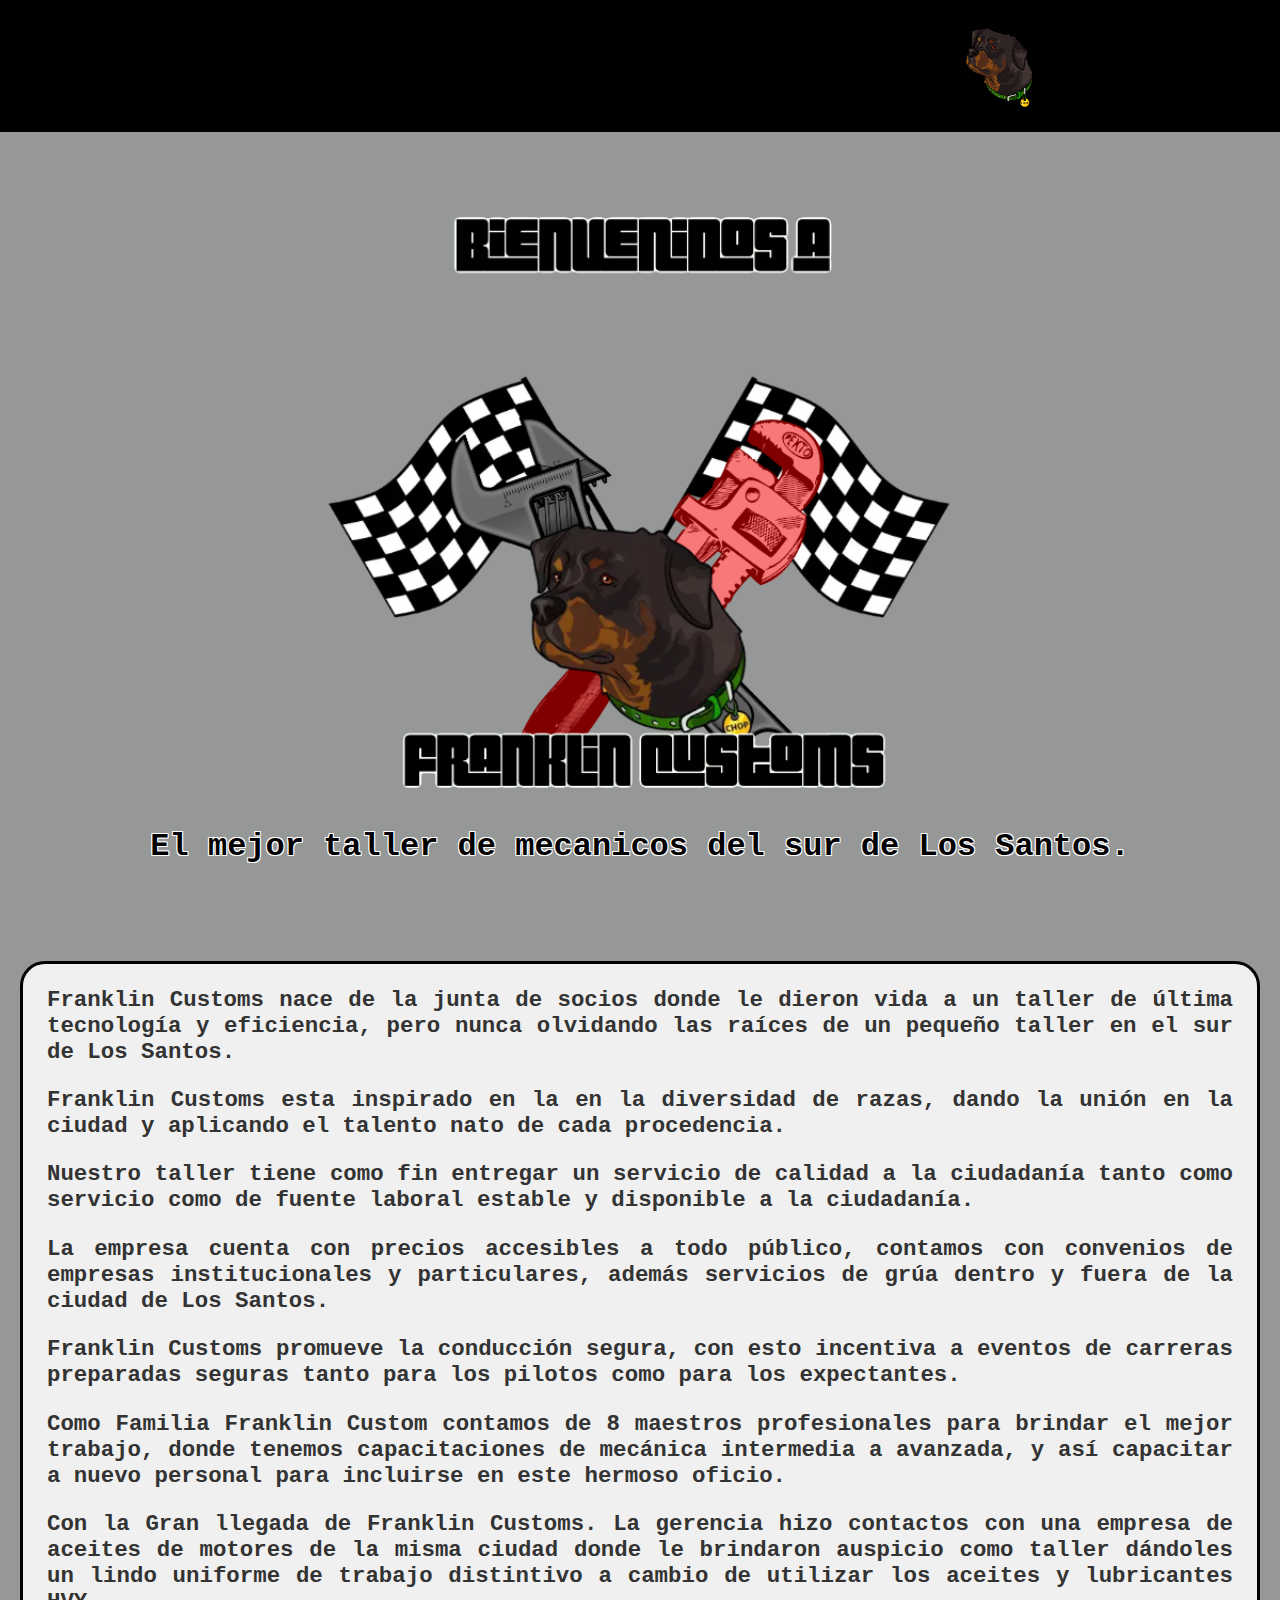
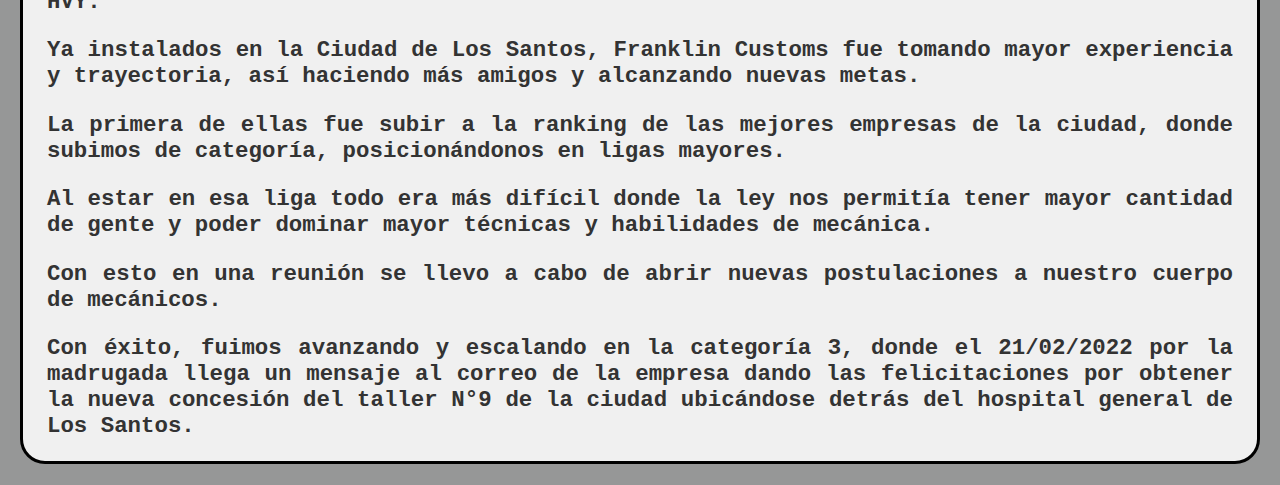
<file: index.html>
<!DOCTYPE html>
<html lang="en">

<head>
    <meta charset="UTF-8">
    <meta http-equiv="X-UA-Compatible" content="IE=edge">
    <meta name="viewport" content="width=device-width, initial-scale=1.0">
    <title>Franklin Customs</title>


    <!--CSS:6-->
    <link rel="stylesheet" href="css/styles.css">


</head>

<body>
    <nav class="dropdown">
        <button class="nav-toggle">
            <img src="/Img/imgForLogo.png" alt="chop">
        </button>
        <ul class="menu">
            <li><a href="#history">Home</a></li>
            <li><a href="/gallery.html">Gallery</a></li>
            <li><a href="/contact.html">Contact</a></li>
        </ul>
    </nav>

    <div id="home">
        <img src="/Img/bienvenidosA.png" alt="Bienvenida">
        <img src="Img/LogoDefinitive.png" alt="LogoFranklinCustoms">
        <h2>El mejor taller de mecanicos del sur de Los Santos.</h2>
    </div>

    <div id="history" class="presentation">
        <h3>Franklin Customs nace de la junta de socios donde le dieron vida a un taller de última tecnología y
            eficiencia, pero nunca olvidando las raíces de un pequeño taller en el sur de Los Santos.</h3>
        <h3>Franklin Customs esta inspirado en la en la diversidad de razas, dando la unión en la ciudad y aplicando el
            talento nato de cada procedencia.</h3>
        <h3>Nuestro taller tiene como fin entregar un servicio de calidad a la ciudadanía tanto como servicio como de
            fuente laboral estable y disponible a la ciudadanía.</h3>
        <h3>La empresa cuenta con precios accesibles a todo público, contamos con convenios de empresas institucionales
            y particulares, además servicios de grúa dentro y fuera de la ciudad de Los Santos.</h3>
        <h3>Franklin Customs promueve la conducción segura, con esto incentiva a eventos de carreras preparadas seguras
            tanto para los pilotos como para los expectantes.</h3>
        <h3>Como Familia Franklin Custom contamos de 8 maestros profesionales para brindar el mejor trabajo, donde
            tenemos capacitaciones de mecánica intermedia a avanzada, y así capacitar a nuevo personal para incluirse en
            este hermoso oficio.</h3>
        <h3>Con la Gran llegada de Franklin Customs. La gerencia hizo contactos con una empresa de aceites de motores
            de la misma ciudad donde le brindaron auspicio como taller dándoles un lindo uniforme de trabajo distintivo
            a cambio de utilizar los aceites y lubricantes HVY.</h3>
        <h3>Ya instalados en la Ciudad de Los Santos, Franklin Customs fue tomando mayor experiencia y trayectoria, así
            haciendo más amigos y alcanzando nuevas metas.</h3>
        <h3>La primera de ellas fue subir a la ranking de las mejores
            empresas de la ciudad, donde subimos de categoría, posicionándonos en ligas mayores.</h3>
        <h3>Al estar en esa
            liga todo era más difícil donde la ley nos permitía tener mayor cantidad de gente y poder dominar mayor
            técnicas y habilidades de mecánica.</h3>
        <h3>Con esto en una reunión se llevo a cabo de abrir nuevas postulaciones a
            nuestro cuerpo de mecánicos.</h3>
        <h3>Con éxito, fuimos avanzando y escalando en la categoría 3, donde el 21/02/2022
            por la madrugada llega un mensaje al correo de la empresa dando las felicitaciones por obtener la nueva
            concesión del taller N°9 de la ciudad ubicándose detrás del hospital general de Los Santos.</h3>


    </div>

    <script src="/scripts/index.js"></script>
</body>

</html>
</file>
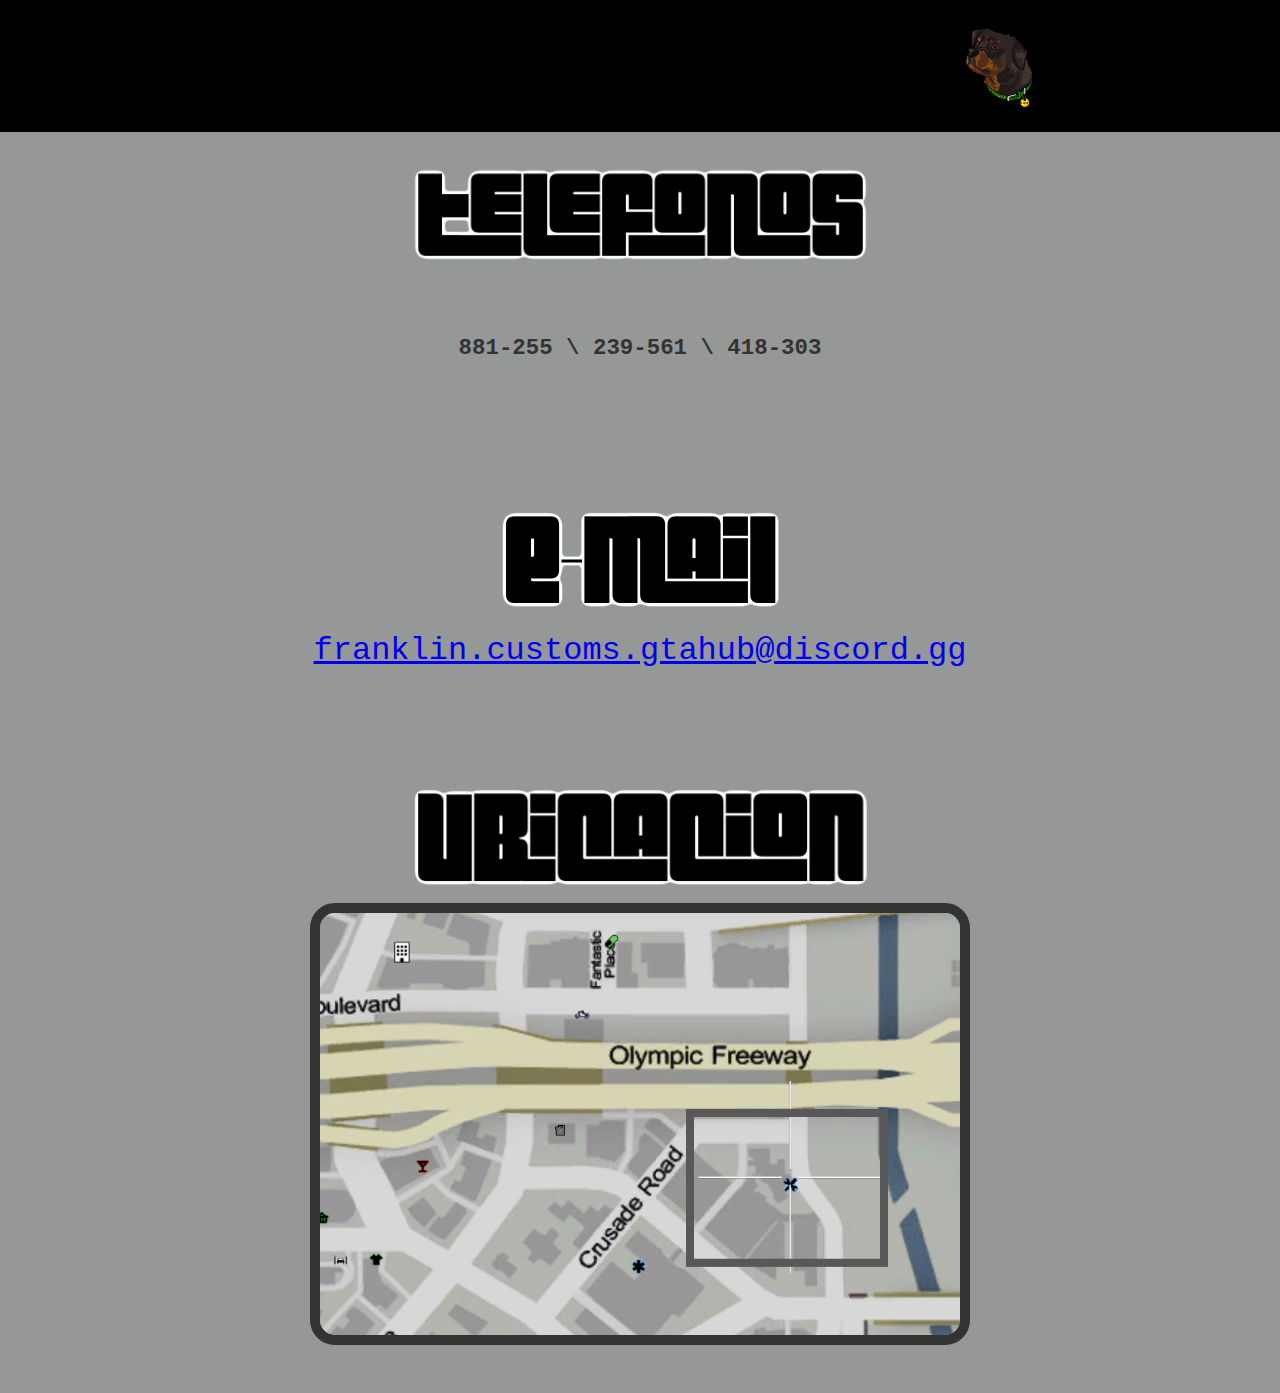
<file: contact.html>
<!DOCTYPE html>
<html lang="en">
<head>
    <meta charset="UTF-8">
    <meta http-equiv="X-UA-Compatible" content="IE=edge">
    <meta name="viewport" content="width=device-width, initial-scale=1.0">
    <title>Contacto</title>


    <link rel="stylesheet" href="css/styles.css">
    


</head>
<body>
    <nav class="dropdown">
        <button class="nav-toggle">
            <img src="/Img/imgForLogo.png" alt="chop">
        </button>
        <ul class="menu">
          <li><a href="/index.html">Home</a></li>
          <li><a href="/gallery.html">Gallery</a></li>
        </ul>
    </nav>

    <div class="numbers">
        <img src="/Img/Phones.png" alt="Phones">
        <h3>881-255 \ 239-561 \ 418-303</h3>
    </div>
    <div class="mail">
        <img src="/Img/e-mail.png" alt="e-mail">
        <a href="https://discord.gg/FcYSUD9GGN" target="_blank">franklin.customs.gtahub@discord.gg</a>
    </div>

    <div class="localitation">
        <img src="/Img/localitation.png" alt="Ubicacion">
        <img class="adorno" src="/Img/localitationMap.png" alt="Map"> 
    </div>

    <script src="/scripts/index.js"></script>
</body>
</html>
</file>
<file: css/styles.css>
:root {
    --color-white: #f0f0f0;
    --color-gray: rgb(150, 151, 151);
    --color-darkgray: rgb(51, 51, 51);
    --color-black: #000000;
  }
body {
    width: auto;
    margin: auto;
    font: 1rem monospace;
    background:var(--color-gray);
    text-align: center;
  }
  
  h1 {
    font-size: 4rem;
    text-shadow: -1px -1px 0 #fff, 1px -1px 0 #fff, -1px 1px 0 #fff, 1px 1px 0 #fff;
}

h2 {
    font-size: 2rem;
    text-shadow: -1px -1px 0 #fff, 1px -1px 0 #fff, -1px 1px 0 #fff, 1px 1px 0 #fff;
    margin-top: -40px;
}

h3 {
    font-size: 1.4rem;
    color: var(--color-darkgray);
}

  .dropdown {
    padding:1rem 1rem 1rem 1rem;
    background: black;
    display:flex;
    justify-content:end;
    align-self: center;
    position: fixed;
    top: 0;
    left: 0;
    width: 100%;
  }

  .nav-toggle {
    -webkit-appearance: none;
    background:#000;
    font-size:1em;
    padding:.5em;
    border:none;
    width: 100px;
    height: 100px;
    border-radius: 100px;
    outline:none;
    transition: all 0.2s;
    cursor:pointer;
    display: flex;
    align-self: center;
    align-items: center;
    justify-content: center;
    
  }
  
  .nav-toggle img {
    width:100%;   
    fill:black;
    vertical-align:top;
    margin-right:.25em;
  }

  .menu {
    list-style:none;
    padding:0;
    margin:1em 5em 0 5em;
    transition: all 0.8s cubic-bezier(.15,.7,0,1);
  }
  
  .menu a {
    display:block;
    color:var(--color-white);
    background:#000;
    text-decoration:none;
    padding:.5em .5em;
    outline:none;
    margin-bottom:.2em;
    transition: all 0.2s;
  }
  
  .menu a:hover {
    background:#111;
    color:#fff;
  }
  
  .js .menu {
          overflow: hidden;
          max-height: 0;
  }
  
  .js .menu-active {
      max-height:12em;
    padding-bottom:1em;
  }

  #home {
    display: flex;
    flex-direction: column;
    align-items: center;
    padding-top: 200px;
    padding-bottom: 50px;
}
#home img {
    width: 50%;
}

.presentation {
    background-color: var(--color-white);
    text-align: justify;
    padding-left: 1.5rem;
    padding-right: 1.5rem;
    border: #000000 3px solid;
    border-radius: 25px;
    margin: 20px;
}

@media (max-width: 620px) {
    #home img {
        width: 80%;
    }
}

.images-resolution {
    padding-top: 200px;
    display: flex;
    flex-direction: column;
    align-items: center;
    gap: 10px;
    padding-bottom: 10px;
}
.images-resolution .gallery {
    padding-bottom: 50px;
}
.images-resolution .img1 {
    width: 72.30%;
}
@media (max-width: 620px) {
    .images-resolution .img1 {
      width: 80%;
   }
}

.numbers {
    padding-top: 150px;
    padding-bottom: 50px;
    font-size: 3rem;
}

.mail {
    display: flex;
    flex-direction: column;
    align-items: center;
    justify-content: center;
    margin-left: auto;
    margin-right: auto;
    width: 25%;
    padding-top: 50px;
}

.mail a {
    
    font-size: 2rem;
}

.localitation {
  display: flex;
  flex-direction: column;
  align-items: center;
  padding-top: 100px;
  padding-bottom: 50px;
}

.localitation .adorno {
  width: 50%;
}
.adorno {
  border: var(--color-darkgray) 10px solid;
  border-radius: 25px;
}
</file>
